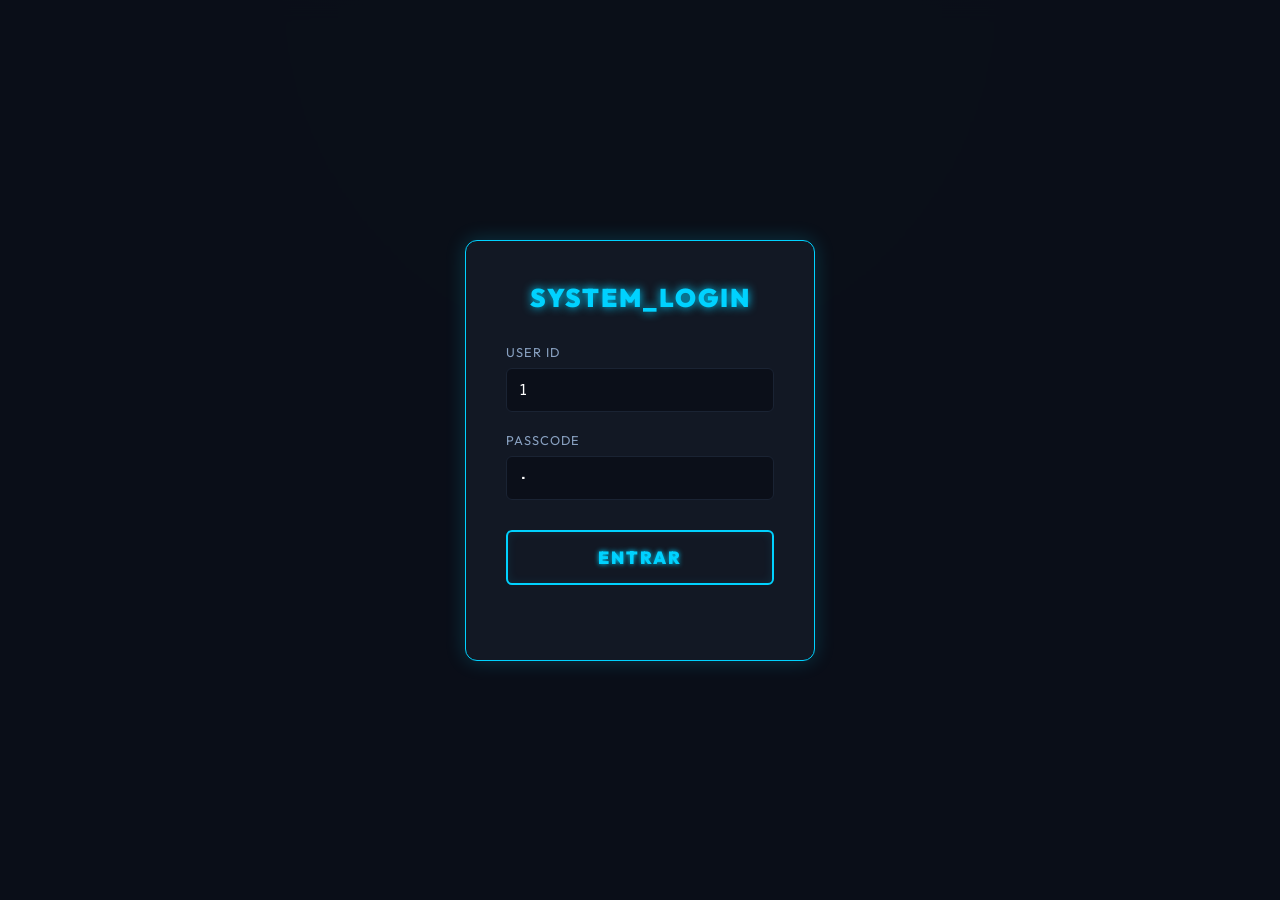
<file: portfolio/roletasBET/index.html>
<!DOCTYPE html>
<html lang="pt-BR">
<head>
    <meta charset="UTF-8">
    <meta name="viewport" content="width=device-width, initial-scale=1.0">
    <title>Cyber Neon Slots</title>
    <link rel="preconnect" href="https://fonts.googleapis.com">
    <link rel="preconnect" href="https://fonts.gstatic.com" crossorigin>
    <link href="https://fonts.googleapis.com/css2?family=Outfit:wght@400;700;900&family=Share+Tech+Mono&display=swap" rel="stylesheet">
    <link rel="stylesheet" href="css/style.css">
</head>
<body>

    <!-- LOGIN MODAL -->
    <div id="login-modal">
        <div class="login-box">
            <h2>SYSTEM_LOGIN</h2>
            <div class="input-group">
                <label>User ID</label>
                <input type="text" id="username" autocomplete="off" placeholder="Enter ID" value="1">
            </div>
            <div class="input-group">
                <label>Passcode</label>
                <input type="password" id="password" placeholder="Enter Passcode" value="1">
            </div>
            <button id="login-btn">ENTRAR</button>
            <div class="error-msg" id="login-error"></div>
        </div>
    </div>

    <!-- RTP FLOATING BTN -->
    <button id="rtp-btn" class="rtp-float-btn">📊 SHOW RTP</button>

    <!-- MAIN WRAPPER -->
    <div id="main-wrapper">
        
        <!-- GAME 1: MULTI-LINE -->
        <div class="game-container" id="game1">
            <div class="game-title">MULTI-LINE SYSTEM</div>
            <div class="game-grid">
            <!-- PAYTABLE -->
            <div class="paytable">
                <h3>PAYTABLE</h3>
                <div class="pt-item"><span class="pt-emojis"><img src="img/diamante_roleta1.webp" alt="💎" class="pt-icon"> <img src="img/diamante_roleta1.webp" alt="💎" class="pt-icon"> <img src="img/diamante_roleta1.webp" alt="💎" class="pt-icon"> </span><span class="pt-prize" id="prize-20">200,000</span></div>
                <div class="pt-item"><span class="pt-emojis"><img src="img/lobo_roleta1.webp" alt="🐺" class="pt-icon"> <img src="img/lobo_roleta1.webp" alt="🐺" class="pt-icon"> <img src="img/lobo_roleta1.webp" alt="🐺" class="pt-icon"> </span><span class="pt-prize" id="prize-10">100,000</span></div>
                <div class="pt-item"><span class="pt-emojis"><img src="img/trevo_roleta1.webp" alt="🍀" class="pt-icon"> <img src="img/trevo_roleta1.webp" alt="🍀" class="pt-icon"> <img src="img/trevo_roleta1.webp" alt="🍀" class="pt-icon"> </span><span class="pt-prize" id="prize-4">40,000</span></div>
                <div class="pt-item"><span class="pt-emojis"><img src="img/saco_dinheiro_roleta1.webp" alt="💰" class="pt-icon"> <img src="img/saco_dinheiro_roleta1.webp" alt="💰" class="pt-icon"> <img src="img/saco_dinheiro_roleta1.webp" alt="💰" class="pt-icon"> </span><span class="pt-prize" id="prize-3">30,000</span></div>
                <div class="pt-item"><span class="pt-emojis"><img src="img/gato_roleta1.webp" alt="🐱" class="pt-icon"> <img src="img/gato_roleta1.webp" alt="🐱" class="pt-icon"> <img src="img/gato_roleta1.webp" alt="🐱" class="pt-icon"> </span><span class="pt-prize" id="prize-1.5">15,000</span></div>
                <div class="pt-item"><span class="pt-emojis"><img src="img/carne_roleta1.webp" alt="🥩" class="pt-icon"> <img src="img/carne_roleta1.webp" alt="🥩" class="pt-icon"> <img src="img/carne_roleta1.webp" alt="🥩" class="pt-icon"> </span><span class="pt-prize" id="prize-1">10,000</span></div>
                <div class="pt-fullhouse">⚡ FULL HOUSE: +25% BÔNUS (MÁX 500X) ⚡</div>
            </div>

            <!-- SLOT AREA -->
            <div class="slot-area">
                <div class="slot-machine">
                    <div class="slot-grid">
                        <div class="slot-cell" id="cell-0"><img src="img/diamante_roleta1.webp" alt="💎" class="slot-icon"></div>
                        <div class="slot-cell" id="cell-1"><img src="img/lobo_roleta1.webp" alt="🐺" class="slot-icon"></div>
                        <div class="slot-cell" id="cell-2"><img src="img/trevo_roleta1.webp" alt="🍀" class="slot-icon"></div>
                        <div class="slot-cell" id="cell-3"><img src="img/saco_dinheiro_roleta1.webp" alt="💰" class="slot-icon"></div>
                        <div class="slot-cell" id="cell-4"><img src="img/gato_roleta1.webp" alt="🐱" class="slot-icon"></div>
                        <div class="slot-cell" id="cell-5"><img src="img/carne_roleta1.webp" alt="🥩" class="slot-icon"></div>
                        <div class="slot-cell" id="cell-6"><img src="img/trevo_roleta1.webp" alt="🍀" class="slot-icon"></div>
                        <div class="slot-cell" id="cell-7"><img src="img/diamante_roleta1.webp" alt="💎" class="slot-icon"></div>
                        <div class="slot-cell" id="cell-8"><img src="img/gato_roleta1.webp" alt="🐱" class="slot-icon"></div>
                    </div>
                </div>

                <div class="stats-panel">
                    <div class="stat-box">
                        <div class="stat-label">CREDITS BALANCE</div>
                        <div class="stat-value balance-display">0</div>
                    </div>
                    <div class="stat-box">
                        <div class="stat-label">CURRENT BET</div>
                        <input type="number" id="bet-input" class="stat-value bet-input" value="10000" min="1">
                    </div>
                </div>

                <div class="controls">
                    <button id="spin-btn">⚡ SPIN <span class="sound-icon">🔊</span></button>
                </div>

                <div class="win-overlay" id="win-overlay"></div>
            </div>
            </div><!-- /game-grid -->
        </div>

        <!-- GAME 2: SINGLE PAYLINE -->
        <div class="game-container" id="game2">
            <div class="game-title">CLASSIC SINGLE-LINE</div>
            <div class="game-grid">
            <!-- PAYTABLE 2 -->
            <div class="paytable">
                <h3>SINGLE LINE</h3>
                <div class="pt-item"><span class="pt-emojis"><img src="img/diamante_roleta2.webp" alt="💎" class="pt-icon"> <img src="img/diamante_roleta2.webp" alt="💎" class="pt-icon"> <img src="img/diamante_roleta2.webp" alt="💎" class="pt-icon"> </span><span class="pt-prize" id="g2-prize-500">5,000,000</span></div>
                <div class="pt-item"><span class="pt-emojis"><img src="img/sete_roleta2.webp" alt="7️⃣" class="pt-icon"> <img src="img/sete_roleta2.webp" alt="7️⃣" class="pt-icon"> <img src="img/sete_roleta2.webp" alt="7️⃣" class="pt-icon"> </span><span class="pt-prize" id="g2-prize-200">2,000,000</span></div>
                <div class="pt-item"><span class="pt-emojis"><img src="img/melancia_roleta2.webp" alt="🍉" class="pt-icon"> <img src="img/melancia_roleta2.webp" alt="🍉" class="pt-icon"> <img src="img/melancia_roleta2.webp" alt="🍉" class="pt-icon"> </span><span class="pt-prize" id="g2-prize-80">800,000</span></div>
                <div class="pt-item"><span class="pt-emojis"><img src="img/bar_roleta2.webp" alt="🎰" class="pt-icon"> <img src="img/bar_roleta2.webp" alt="🎰" class="pt-icon"> <img src="img/bar_roleta2.webp" alt="🎰" class="pt-icon"> </span><span class="pt-prize" id="g2-prize-30">300,000</span></div>
                <div class="pt-item"><span class="pt-emojis"><img src="img/limao_roleta2.webp" alt="🍋" class="pt-icon"> <img src="img/limao_roleta2.webp" alt="🍋" class="pt-icon"> <img src="img/limao_roleta2.webp" alt="🍋" class="pt-icon"> </span><span class="pt-prize" id="g2-prize-10">100,000</span></div>
                <div class="pt-item"><span class="pt-emojis"><img src="img/cereja_roleta2.webp" alt="🍒" class="pt-icon"> <img src="img/cereja_roleta2.webp" alt="🍒" class="pt-icon"> <img src="img/cereja_roleta2.webp" alt="🍒" class="pt-icon"> </span><span class="pt-prize" id="g2-prize-6.5">65,000</span></div>
                <div class="pt-fullhouse" style="background: rgba(0, 210, 255, 0.1); border-color: rgba(0, 210, 255, 0.3); color: var(--cyan);">
                    ⚡ WIN ONLY ON CENTER LINE ⚡
                </div>
            </div>

            <!-- SLOT AREA 2 -->
            <div class="slot-area">
                <div class="slot-machine">
                    <div class="payline-indicator"></div>
                    <div class="slot-grid">
                        <div class="slot-cell g2-cell" id="g2-cell-0"><img src="img/cereja_roleta2.webp" alt="🍒" class="slot-icon"></div>
                        <div class="slot-cell g2-cell" id="g2-cell-1"><img src="img/melancia_roleta2.webp" alt="🍉" class="slot-icon"></div>
                        <div class="slot-cell g2-cell" id="g2-cell-2"><img src="img/sete_roleta2.webp" alt="7️⃣" class="slot-icon"></div>
                        <div class="slot-cell g2-cell" id="g2-cell-3"><img src="img/diamante_roleta2.webp" alt="💎" class="slot-icon"></div>
                        <div class="slot-cell g2-cell" id="g2-cell-4"><img src="img/cereja_roleta2.webp" alt="🍒" class="slot-icon"></div>
                        <div class="slot-cell g2-cell" id="g2-cell-5"><img src="img/bar_roleta2.webp" alt="🎰" class="slot-icon"></div>
                        <div class="slot-cell g2-cell" id="g2-cell-6"><img src="img/limao_roleta2.webp" alt="🍋" class="slot-icon"></div>
                        <div class="slot-cell g2-cell" id="g2-cell-7"><img src="img/sete_roleta2.webp" alt="7️⃣" class="slot-icon"></div>
                        <div class="slot-cell g2-cell" id="g2-cell-8"><img src="img/diamante_roleta2.webp" alt="💎" class="slot-icon"></div>
                    </div>
                </div>

                <div class="stats-panel">
                    <div class="stat-box">
                        <div class="stat-label">CREDITS BALANCE</div>
                        <div class="stat-value balance-display">0</div>
                    </div>
                    <div class="stat-box">
                        <div class="stat-label">CURRENT BET</div>
                        <input type="number" id="g2-bet-input" class="stat-value bet-input" value="10000" min="1">
                    </div>
                </div>

                <div class="controls">
                    <button id="g2-spin-btn">⚡ SPIN <span class="sound-icon">🔊</span></button>
                </div>

                <div class="win-overlay" id="g2-win-overlay"></div>
            </div>
            </div><!-- /game-grid -->
        </div>

    </div>

    <!-- RTP SESSION MODAL -->
    <div id="rtp-modal">
        <div class="rtp-modal-box">
            <h2>📊 RTP DA SESSÃO</h2>
            <div class="rtp-stats-grid">
                <div class="rtp-stat-item">
                    <div class="rtp-stat-label">TOTAL APOSTADO</div>
                    <div class="rtp-stat-value" id="rtp-total-bet">0</div>
                </div>
                <div class="rtp-stat-item">
                    <div class="rtp-stat-label">TOTAL GANHO</div>
                    <div class="rtp-stat-value" id="rtp-total-win">0</div>
                </div>
                <div class="rtp-stat-item">
                    <div class="rtp-stat-label">RODADAS</div>
                    <div class="rtp-stat-value" id="rtp-spins">0</div>
                </div>
                <div class="rtp-stat-item">
                    <div class="rtp-stat-label">SALDO ATUAL</div>
                    <div class="rtp-stat-value" id="rtp-balance">0</div>
                </div>
            </div>
            <div class="rtp-gauge-wrap">
                <div class="rtp-gauge-label">RTP REAL DA SESSÃO</div>
                <div class="rtp-gauge-bar">
                    <div class="rtp-gauge-fill" id="rtp-gauge-fill" style="width:0%"></div>
                </div>
                <div class="rtp-gauge-value" id="rtp-gauge-value">0.00%</div>
            </div>
            <div class="rtp-info">
                <span class="rtp-info-line">🎯 RTP Teórico: <strong>~94,35%</strong> (Game 1) / <strong>~93,49%</strong> (Game 2)</span>
                <span class="rtp-info-line">🏠 House Edge: <strong>~5,65%</strong> (Game 1) / <strong>~6,51%</strong> (Game 2)</span>
                <span class="rtp-info-line">📐 Quanto mais rodadas, mais o RTP real se aproxima do teórico</span>
            </div>
            <button id="rtp-close-btn" class="rtp-close-btn">FECHAR</button>
        </div>
    </div>

    <!-- GAME LOGIC -->
    <script src="script/main.js"></script>
</body>
</html>
</file>
<file: portfolio/roletasBET/css/style.css>
:root {
    --bg-color: #0b0f19;
    --panel-bg: #121824;
    --cyan: #00d2ff;
    --gold: #ffcc00;
    --slot-bg: #000000;
    --danger: #ff003c;
    --font-ui: 'Outfit', sans-serif;
    --font-mono: 'Share Tech Mono', monospace;
}

* { box-sizing: border-box; margin: 0; padding: 0; }

body {
    background-color: var(--bg-color);
    color: #fff;
    font-family: var(--font-ui);
    min-height: 100vh;
    display: flex;
    flex-direction: column;
    align-items: center;
    padding: 20px 10px;
    overflow-x: hidden;
    background-image: 
        radial-gradient(circle at 50% 0%, rgba(0, 210, 255, 0.05) 0%, transparent 50%),
        linear-gradient(rgba(11, 15, 25, 0.9), rgba(11, 15, 25, 0.9)),
        repeating-linear-gradient(0deg, transparent, transparent 2px, rgba(0,0,0,0.2) 2px, rgba(0,0,0,0.2) 4px);
}

/* ═══════════════ LOGIN MODAL ═══════════════ */
#login-modal {
    position: fixed; top: 0; left: 0; width: 100%; height: 100%;
    background: rgba(11, 15, 25, 0.95);
    display: flex; justify-content: center; align-items: center;
    z-index: 1000;
    backdrop-filter: blur(10px);
    transition: opacity 0.5s ease, visibility 0.5s ease;
}

.login-box {
    background: var(--panel-bg);
    padding: 30px 24px;
    border-radius: 12px;
    border: 1px solid var(--cyan);
    box-shadow: 0 0 20px rgba(0, 210, 255, 0.2);
    text-align: center;
    width: min(90vw, 350px);
    animation: springIn 0.6s cubic-bezier(0.175, 0.885, 0.32, 1.275);
}

.login-box h2 {
    color: var(--cyan);
    text-shadow: 0 0 10px var(--cyan);
    margin-bottom: 30px;
    font-weight: 900;
    letter-spacing: 2px;
    font-size: clamp(1.2rem, 4vw, 1.6rem);
}

.input-group { margin-bottom: 20px; text-align: left; }

.input-group label {
    display: block; margin-bottom: 8px;
    font-size: 0.8rem; color: #88a0c0;
    text-transform: uppercase; letter-spacing: 1px;
}

.input-group input {
    width: 100%; padding: 12px;
    background: var(--bg-color);
    border: 1px solid #1a2333; color: #fff;
    border-radius: 6px; font-family: var(--font-mono);
    font-size: 1rem; transition: all 0.3s; outline: none;
}

.input-group input:focus {
    border-color: var(--cyan);
    box-shadow: 0 0 10px rgba(0, 210, 255, 0.3);
}

#login-btn {
    width: 100%; padding: 14px;
    background: transparent;
    border: 2px solid var(--cyan); color: var(--cyan);
    font-family: var(--font-ui); font-weight: 900;
    font-size: 1.1rem; letter-spacing: 2px;
    border-radius: 6px; cursor: pointer;
    transition: all 0.2s; margin-top: 10px;
    text-shadow: 0 0 5px var(--cyan);
    box-shadow: inset 0 0 10px rgba(0, 210, 255, 0.1);
}

#login-btn:hover {
    background: var(--cyan); color: #000;
    box-shadow: 0 0 20px var(--cyan);
}

.error-msg {
    color: var(--danger); font-size: 0.85rem;
    margin-top: 15px; min-height: 20px;
    text-shadow: 0 0 5px var(--danger);
}

/* ═══════════════ MAIN WRAPPER ═══════════════ */
#main-wrapper {
    display: flex;
    flex-direction: column;
    gap: 60px;
    opacity: 0;
    transform: scale(0.95);
    transition: all 0.6s cubic-bezier(0.175, 0.885, 0.32, 1.275);
    pointer-events: none;
    padding-top: 80px;
    width: 100%;
    max-width: 1400px;
}

#main-wrapper.active {
    opacity: 1; transform: scale(1); pointer-events: all;
}

/* ═══════════════ GAME CONTAINER ═══════════════ */
.game-container {
    display: flex;
    flex-direction: column;
    align-items: center;
    gap: 25px;
    position: relative;
    width: 100%;
}

.game-title {
    font-size: clamp(1.2rem, 4vw, 2.2rem);
    color: rgba(255, 255, 255, 0.6);
    letter-spacing: clamp(3px, 1.5vw, 6px);
    font-weight: 900;
    text-align: center;
    white-space: normal;
    margin-bottom: 5px;
}

/* ═══════════════ GAME GRID (paytable + slot-area) ═══════════════ */
.game-grid {
    display: flex;
    flex-direction: column;
    align-items: center;
    gap: 20px;
    width: 100%;
}

/* ═══════════════ PAYTABLE ═══════════════ */
.paytable {
    background: var(--panel-bg);
    border: 1px solid #1a2333;
    border-radius: 12px;
    padding: 20px;
    width: 100%;
    max-width: 360px;
    display: flex;
    flex-direction: column;
    gap: 12px;
    box-shadow: 10px 10px 30px rgba(0,0,0,0.5);
}

.paytable h3 {
    color: var(--cyan); text-align: center;
    margin-bottom: 8px; letter-spacing: 3px;
    text-shadow: 0 0 8px rgba(0, 210, 255, 0.5);
    font-size: clamp(0.9rem, 2.5vw, 1.1rem);
}

.pt-item {
    display: flex; justify-content: space-between; align-items: center;
    padding: 8px 12px;
    background: rgba(0,0,0,0.3); border-radius: 6px;
    border-left: 3px solid #1a2333;
    transition: border-color 0.3s;
}

.pt-item:hover { border-left-color: var(--gold); }

.pt-emojis { font-size: clamp(0.9rem, 2vw, 1.2rem); letter-spacing: 2px; }

.pt-prize { 
    font-family: var(--font-mono); 
    color: var(--gold);
    text-shadow: 0 0 5px rgba(255, 204, 0, 0.5);
    font-size: clamp(0.85rem, 2vw, 1rem);
}

.pt-fullhouse {
    margin-top: auto; text-align: center;
    padding: 12px;
    background: rgba(255, 204, 0, 0.1);
    border: 1px solid rgba(255, 204, 0, 0.3);
    color: var(--gold); border-radius: 6px;
    font-size: clamp(0.7rem, 1.8vw, 0.85rem);
    font-weight: bold; letter-spacing: 1px;
    animation: pulse-border 2s infinite alternate;
}

/* ═══════════════ SLOT AREA ═══════════════ */
.slot-area {
    display: flex;
    flex-direction: column;
    gap: 20px;
    width: 100%;
    max-width: 520px;
    position: relative;
}

.slot-machine {
    background: var(--slot-bg);
    border: 3px solid var(--cyan);
    border-radius: 16px;
    padding: clamp(12px, 2vw, 20px);
    box-shadow: 0 0 25px rgba(0, 210, 255, 0.3), inset 0 0 30px rgba(0, 210, 255, 0.1);
    position: relative;
}

.slot-grid {
    display: grid;
    grid-template-columns: repeat(3, 1fr);
    gap: clamp(8px, 1.5vw, 15px);
}

.slot-cell {
    background: var(--panel-bg);
    height: clamp(80px, 14vw, 110px);
    border-radius: 10px;
    display: flex; justify-content: center; align-items: center;
    font-size: 3rem;
    border: 2px solid #1a2333;
    box-shadow: inset 0 0 15px rgba(0,0,0,0.8);
    user-select: none;
    transition: transform 0.1s;
    overflow: hidden;
    position: relative;
}

.reel-strip {
    display: flex;
    flex-direction: column;
    width: 100%;
    position: absolute;
    top: 0; left: 0;
}

.reel-strip div {
    height: clamp(80px, 14vw, 110px);
    display: flex; justify-content: center; align-items: center;
    flex-shrink: 0;
}

/* --- STATS PANEL --- */
.stats-panel {
    display: flex;
    gap: 12px;
    flex-wrap: wrap;
}

.stat-box {
    background: var(--panel-bg);
    flex: 1;
    min-width: 100px;
    padding: clamp(10px, 1.5vw, 15px);
    border-radius: 10px;
    border: 1px solid #1a2333;
    text-align: center;
    box-shadow: 0 5px 15px rgba(0,0,0,0.4);
}

.stat-label {
    font-size: clamp(0.65rem, 1.5vw, 0.8rem);
    color: #88a0c0;
    letter-spacing: 2px;
    margin-bottom: 6px;
}

.stat-value {
    font-family: var(--font-mono);
    font-size: clamp(1.2rem, 3vw, 1.8rem);
    color: var(--gold);
    text-shadow: 0 0 10px var(--gold);
}

.bet-input {
    width: 100%; background: transparent; border: none;
    outline: none; text-align: center;
    border-bottom: 2px solid var(--cyan);
    padding-bottom: 5px;
    transition: all 0.3s;
    color: var(--gold);
}

.bet-input:focus {
    border-bottom-color: var(--gold);
    box-shadow: 0 5px 15px -5px rgba(255, 204, 0, 0.4);
}

.bet-input:disabled {
    opacity: 0.5; cursor: not-allowed;
}

/* --- CONTROLS --- */
.controls {
    display: flex;
    justify-content: center;
    margin-top: 5px;
}

#spin-btn, #g2-spin-btn {
    background: rgba(0, 210, 255, 0.1);
    border: 2px solid var(--cyan);
    color: var(--cyan);
    padding: clamp(12px, 2.5vw, 20px) clamp(30px, 6vw, 60px);
    font-size: clamp(1.2rem, 3vw, 2rem);
    font-weight: 900;
    font-family: var(--font-ui);
    border-radius: 12px;
    cursor: pointer;
    letter-spacing: clamp(2px, 0.6vw, 4px);
    box-shadow: 0 0 20px rgba(0, 210, 255, 0.4), inset 0 0 15px rgba(0, 210, 255, 0.2);
    text-shadow: 0 0 10px var(--cyan);
    transition: all 0.15s ease;
    display: flex;
    align-items: center;
    gap: 10px;
}

#spin-btn:hover:not(:disabled), #g2-spin-btn:hover:not(:disabled) {
    transform: translateY(-2px) scale(1.02);
    box-shadow: 0 0 30px rgba(0, 210, 255, 0.6), inset 0 0 20px rgba(0, 210, 255, 0.4);
    background: rgba(0, 210, 255, 0.2);
}

#spin-btn:active:not(:disabled), #g2-spin-btn:active:not(:disabled) {
    transform: translateY(2px) scale(0.98);
}

#spin-btn:disabled, #g2-spin-btn:disabled {
    border-color: #333; color: #555;
    box-shadow: none; text-shadow: none;
    cursor: not-allowed; background: transparent;
}

.sound-icon {
    font-size: clamp(0.9rem, 2vw, 1.2rem);
    opacity: 0.8;
    filter: hue-rotate(180deg);
}

/* --- PAYLINE INDICATOR (Classic Single-Line) --- */
.payline-indicator {
    position: absolute;
    top: 50%;
    left: -8px;
    right: -8px;
    height: clamp(3px, 0.6vw, 4px);
    background: var(--cyan);
    box-shadow: 0 0 clamp(8px, 2vw, 15px) var(--cyan), 0 0 3px #fff;
    transform: translateY(-50%);
    z-index: 10;
    pointer-events: none;
    opacity: 0.75;
    border-radius: 2px;
}

/* --- WIN OVERLAY --- */
.win-overlay {
    position: absolute;
    top: -20px;
    left: 50%;
    transform: translate(-50%, -100%) scale(0.5);
    background: rgba(0, 0, 0, 0.9);
    border: 3px solid var(--gold);
    color: var(--gold);
    padding: 12px 24px;
    border-radius: 16px;
    font-size: clamp(1rem, 3vw, 2rem);
    font-weight: 900;
    text-align: center;
    text-shadow: 0 0 20px var(--gold);
    box-shadow: 0 0 40px rgba(255, 204, 0, 0.6);
    opacity: 0;
    pointer-events: none;
    transition: all 0.4s cubic-bezier(0.175, 0.885, 0.32, 1.275);
    z-index: 50;
    white-space: nowrap;
}

.win-overlay.show {
    opacity: 1;
    transform: translate(-50%, -100%) scale(1);
}

.win-pulse {
    animation: cellWinPulse 0.8s infinite alternate;
    z-index: 10;
    position: relative;
}

.cell-blur { filter: blur(3px); opacity: 0.9; }

/* --- IMAGE ICONS --- */
.slot-icon {
    width: clamp(45px, 9vw, 70px);
    height: clamp(45px, 9vw, 70px);
    object-fit: contain;
}

.pt-icon {
    width: clamp(18px, 3vw, 24px);
    height: clamp(18px, 3vw, 24px);
    vertical-align: middle;
    margin: 0 2px;
}

/* ═══════════════ RTP FLOATING BTN ═══════════════ */
.rtp-float-btn {
    position: fixed;
    top: 12px;
    right: 12px;
    z-index: 5000;
    opacity: 0;
    visibility: hidden;
    background: rgba(10, 14, 26, 0.85);
    backdrop-filter: blur(8px);
    border: 1px solid rgba(0, 210, 255, 0.35);
    color: var(--cyan);
    font-family: var(--font-ui);
    font-size: clamp(0.65rem, 1.5vw, 0.75rem);
    font-weight: 700;
    padding: 8px 12px;
    border-radius: 10px;
    cursor: pointer;
    letter-spacing: 1.5px;
    text-shadow: 0 0 8px var(--cyan);
    box-shadow: 0 4px 20px rgba(0, 0, 0, 0.5), 0 0 15px rgba(0, 210, 255, 0.15);
    transition: all 0.25s ease;
    line-height: 1;
}

.rtp-float-btn:hover {
    background: rgba(0, 210, 255, 0.15);
    border-color: var(--cyan);
    box-shadow: 0 4px 30px rgba(0, 0, 0, 0.6), 0 0 25px rgba(0, 210, 255, 0.3);
    transform: translateY(-2px);
}

.rtp-float-btn:active { transform: translateY(0px); }
.rtp-float-btn.active { opacity: 1; visibility: visible; }

/* ═══════════════ RTP MODAL ═══════════════ */
#rtp-modal {
    position: fixed; top: 0; left: 0;
    width: 100vw; height: 100vh;
    background: rgba(0, 0, 0, 0.85);
    backdrop-filter: blur(8px);
    display: flex; align-items: center; justify-content: center;
    z-index: 9999;
    opacity: 0; visibility: hidden;
    transition: all 0.3s ease;
}

#rtp-modal.active { opacity: 1; visibility: visible; }

.rtp-modal-box {
    background: linear-gradient(135deg, #0a0e1a 0%, #141b2b 100%);
    border: 1px solid rgba(0, 210, 255, 0.3);
    border-radius: 16px;
    padding: clamp(20px, 4vw, 40px);
    max-width: 500px;
    width: min(92vw, 500px);
    box-shadow: 0 0 60px rgba(0, 210, 255, 0.15), inset 0 0 40px rgba(0, 210, 255, 0.05);
    text-align: center;
    max-height: 90vh;
    overflow-y: auto;
}

.rtp-modal-box h2 {
    font-family: var(--font-ui);
    font-size: clamp(1.2rem, 4vw, 1.6rem);
    font-weight: 900;
    color: var(--gold);
    text-shadow: 0 0 20px var(--gold);
    margin-bottom: 20px;
    letter-spacing: 3px;
}

.rtp-stats-grid {
    display: grid;
    grid-template-columns: 1fr 1fr;
    gap: 10px;
    margin-bottom: 20px;
}

.rtp-stat-item {
    background: rgba(0, 210, 255, 0.05);
    border: 1px solid rgba(0, 210, 255, 0.15);
    border-radius: 10px;
    padding: 12px 8px;
}

.rtp-stat-label {
    font-family: var(--font-ui);
    font-size: clamp(0.6rem, 1.5vw, 0.7rem);
    color: #88a0c0;
    letter-spacing: 2px;
    margin-bottom: 6px;
}

.rtp-stat-value {
    font-family: var(--font-mono);
    font-size: clamp(1.1rem, 3vw, 1.5rem);
    color: var(--cyan);
    text-shadow: 0 0 12px var(--cyan);
}

.rtp-gauge-wrap { margin-bottom: 20px; }

.rtp-gauge-label {
    font-family: var(--font-ui);
    font-size: clamp(0.75rem, 2vw, 0.85rem);
    color: var(--gold);
    letter-spacing: 2px;
    margin-bottom: 10px;
    font-weight: 700;
}

.rtp-gauge-bar {
    width: 100%; height: 20px;
    background: rgba(255, 255, 255, 0.06);
    border-radius: 12px; overflow: hidden;
    border: 1px solid rgba(0, 210, 255, 0.2);
    margin-bottom: 8px;
}

.rtp-gauge-fill {
    height: 100%;
    background: linear-gradient(90deg, #ff0040, #ff6600, #ffcc00, #00ff88);
    border-radius: 12px;
    transition: width 0.5s ease;
    min-width: 2px;
}

.rtp-gauge-value {
    font-family: var(--font-mono);
    font-size: clamp(1.4rem, 4vw, 2rem);
    color: var(--gold);
    text-shadow: 0 0 20px var(--gold);
}

.rtp-info {
    background: rgba(0, 210, 255, 0.04);
    border: 1px solid rgba(0, 210, 255, 0.1);
    border-radius: 10px;
    padding: 12px;
    margin-bottom: 16px;
    text-align: left;
}

.rtp-info-line {
    display: block;
    font-family: var(--font-ui);
    font-size: clamp(0.7rem, 1.8vw, 0.8rem);
    color: #88a0c0;
    margin-bottom: 5px;
    line-height: 1.4;
}

.rtp-info-line strong { color: var(--cyan); }

.rtp-close-btn {
    background: rgba(0, 210, 255, 0.1);
    border: 2px solid var(--cyan);
    color: var(--cyan);
    font-family: var(--font-ui);
    font-size: clamp(0.9rem, 2.5vw, 1rem);
    font-weight: 900;
    padding: 10px 30px;
    border-radius: 10px;
    cursor: pointer;
    letter-spacing: 3px;
    text-shadow: 0 0 10px var(--cyan);
    box-shadow: 0 0 20px rgba(0, 210, 255, 0.3);
    transition: all 0.2s ease;
}

.rtp-close-btn:hover {
    background: rgba(0, 210, 255, 0.2);
    box-shadow: 0 0 30px rgba(0, 210, 255, 0.5);
    transform: scale(1.02);
}

/* ═══════════════ ANIMATIONS ═══════════════ */
@keyframes springIn {
    0% { transform: scale(0.8); opacity: 0; }
    100% { transform: scale(1); opacity: 1; }
}

@keyframes pulse-border {
    0% { box-shadow: 0 0 5px rgba(255, 204, 0, 0.2); }
    100% { box-shadow: 0 0 15px rgba(255, 204, 0, 0.6); }
}

@keyframes cellWinPulse {
    0% { 
        border-color: var(--gold); 
        box-shadow: 0 0 10px rgba(255, 204, 0, 0.5), inset 0 0 10px rgba(255, 204, 0, 0.3);
        transform: scale(1);
    }
    100% { 
        border-color: #fff; 
        box-shadow: 0 0 30px rgba(255, 204, 0, 1), inset 0 0 30px rgba(255, 204, 0, 0.8);
        transform: scale(1.1);
    }
}

/* ════════════════════════════════════════════
   RESPONSIVE — TABLET (≥ 768px)
   ════════════════════════════════════════════ */
@media (min-width: 768px) {
    body { padding: 30px 20px; }

    #main-wrapper { gap: 80px; padding-top: 100px; }

    .game-grid {
        flex-direction: row;
        justify-content: center;
        align-items: flex-start;
        gap: 25px;
    }

    .paytable {
        width: 260px;
        max-width: 260px;
        flex-shrink: 0;
    }

    .slot-area {
        max-width: 450px;
        flex-shrink: 1;
    }

    .slot-cell {
        height: 100px;
    }

    .reel-strip div {
        height: 100px;
    }

    .stats-panel { gap: 15px; }

    .login-box { padding: 40px; }
    .login-box h2 { font-size: 1.6rem; }

    .rtp-float-btn {
        top: 20px;
        right: 20px;
        padding: 10px 16px;
    }
}

/* ════════════════════════════════════════════
   RESPONSIVE — DESKTOP (≥ 1024px)
   ════════════════════════════════════════════ */
@media (min-width: 1024px) {
    body { padding: 40px 30px; }

    #main-wrapper {
        flex-direction: row;
        flex-wrap: wrap;
        justify-content: center;
        align-items: flex-start;
        gap: 40px;
        padding-top: 80px;
    }

    .game-container {
        flex: 1;
        min-width: 450px;
        max-width: 650px;
        gap: 30px;
    }

    .game-title {
        font-size: 2rem;
        letter-spacing: 6px;
        margin-bottom: 0;
    }

    .game-grid {
        flex-direction: row;
        gap: 30px;
    }

    .paytable {
        width: 280px;
        max-width: 280px;
    }

    .slot-area {
        max-width: 480px;
    }

    .slot-cell {
        height: 110px;
    }

    .reel-strip div {
        height: 110px;
    }

    .slot-icon {
        width: 70px;
        height: 70px;
    }

    .stats-panel { gap: 20px; }

    #spin-btn, #g2-spin-btn {
        padding: 18px 50px;
        font-size: 1.6rem;
    }
}

/* ════════════════════════════════════════════
   RESPONSIVE — LARGE DESKTOP (≥ 1400px)
   ════════════════════════════════════════════ */
@media (min-width: 1400px) {
    #main-wrapper {
        gap: 60px;
    }

    .game-container {
        max-width: 700px;
    }

    .paytable {
        width: 300px;
        max-width: 300px;
        padding: 25px;
    }

    .slot-area {
        max-width: 520px;
    }

    .slot-cell {
        height: 120px;
    }

    .reel-strip div {
        height: 120px;
    }

    .slot-icon {
        width: 80px;
        height: 80px;
    }

    #spin-btn, #g2-spin-btn {
        padding: 20px 60px;
        font-size: 2rem;
    }
}

/* ════════════════════════════════════════════
   RESPONSIVE — SMALL MOBILE (≤ 480px)
   ════════════════════════════════════════════ */
@media (max-width: 480px) {
    body { padding: 10px 5px; }

    #main-wrapper { padding-top: 60px; gap: 40px; }

    .login-box { padding: 24px 16px; }

    .slot-cell {
        height: 70px;
    }

    .reel-strip div {
        height: 70px;
    }

    .slot-icon {
        width: 40px;
        height: 40px;
    }

    .pt-icon {
        width: 16px;
        height: 16px;
    }

    .stats-panel {
        flex-direction: column;
        gap: 8px;
    }

    .stat-box {
        min-width: unset;
        padding: 10px;
    }

    .stat-value {
        font-size: 1.1rem;
    }

    #spin-btn, #g2-spin-btn {
        padding: 10px 20px;
        font-size: 1rem;
        gap: 6px;
        width: 100%;
        justify-content: center;
    }

    .win-overlay {
        font-size: 0.9rem;
        padding: 10px 16px;
        white-space: normal;
        min-width: 160px;
        top: -10px;
    }

    .game-grid {
        gap: 12px;
    }

    .paytable {
        padding: 14px;
        gap: 8px;
    }

    .pt-item {
        padding: 6px 10px;
    }

    .slot-area {
        gap: 12px;
    }

    .slot-machine {
        padding: 10px;
    }

    .slot-grid {
        gap: 6px;
    }

    .rtp-float-btn {
        top: 8px;
        right: 8px;
        padding: 6px 10px;
        font-size: 0.6rem;
    }

    .rtp-stats-grid {
        grid-template-columns: 1fr 1fr;
        gap: 8px;
    }

    .rtp-modal-box {
        padding: 16px;
    }

    .rtp-modal-box h2 {
        font-size: 1.1rem;
    }
}
</file>
